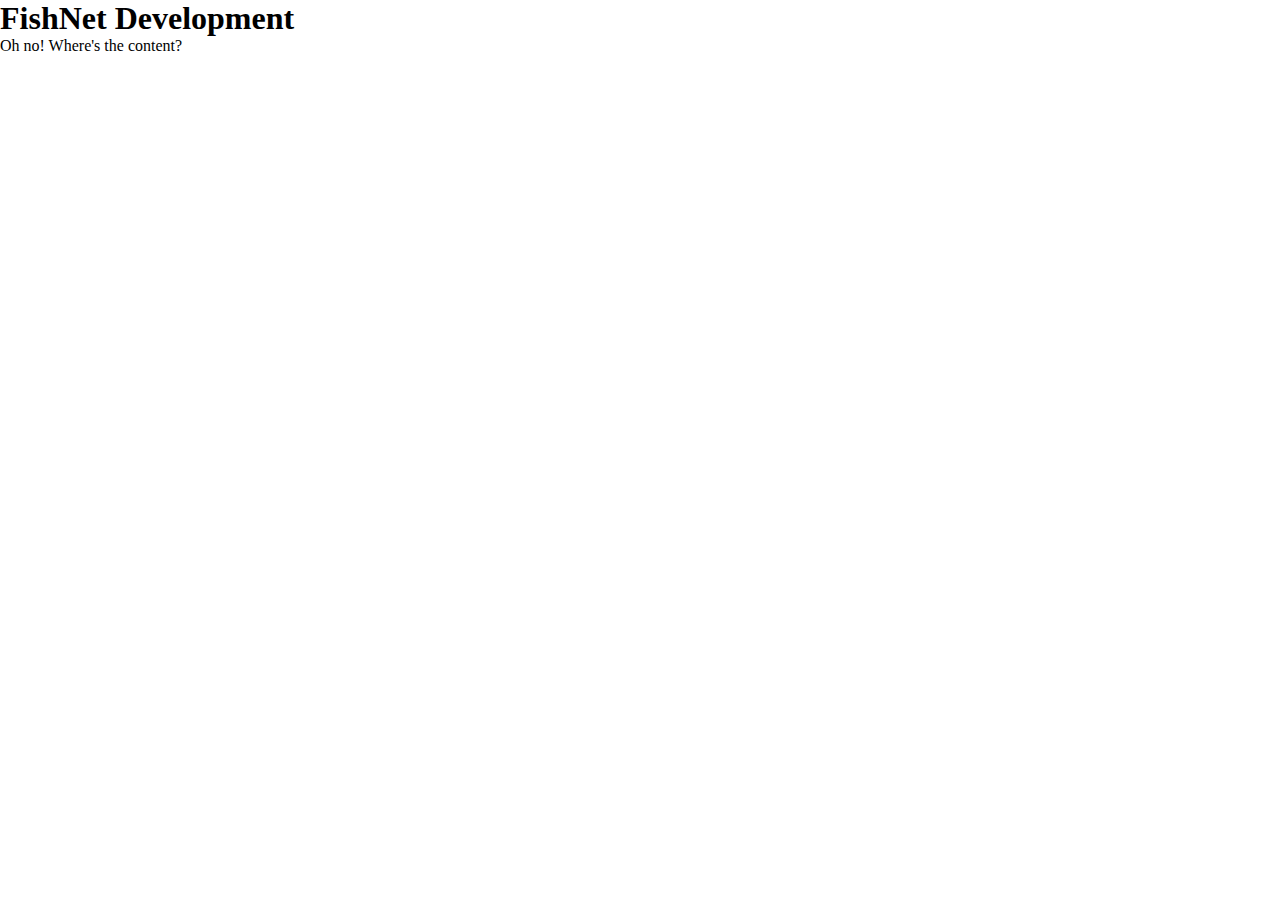
<file: index.html>
<!DOCTYPE html>
<html>
    <head>
        <title>FishNet Development</title>

        <meta charset="UTF-8">

        <link rel="stylesheet" href="styles/normalize.css">
    </head>
    <body>
        <header>
            <h1>FishNet Development</h1>
        </header>
        <main>
            <p>Oh no! Where's the content?</p>
        </main>
        <!--<footer>&COPY;2022 <a href="https://github.com/fishnetdev" target="_blank">FishNet Development</a> fishnetdev@gmail.com</footer>-->
    </body>
</html>
</file>
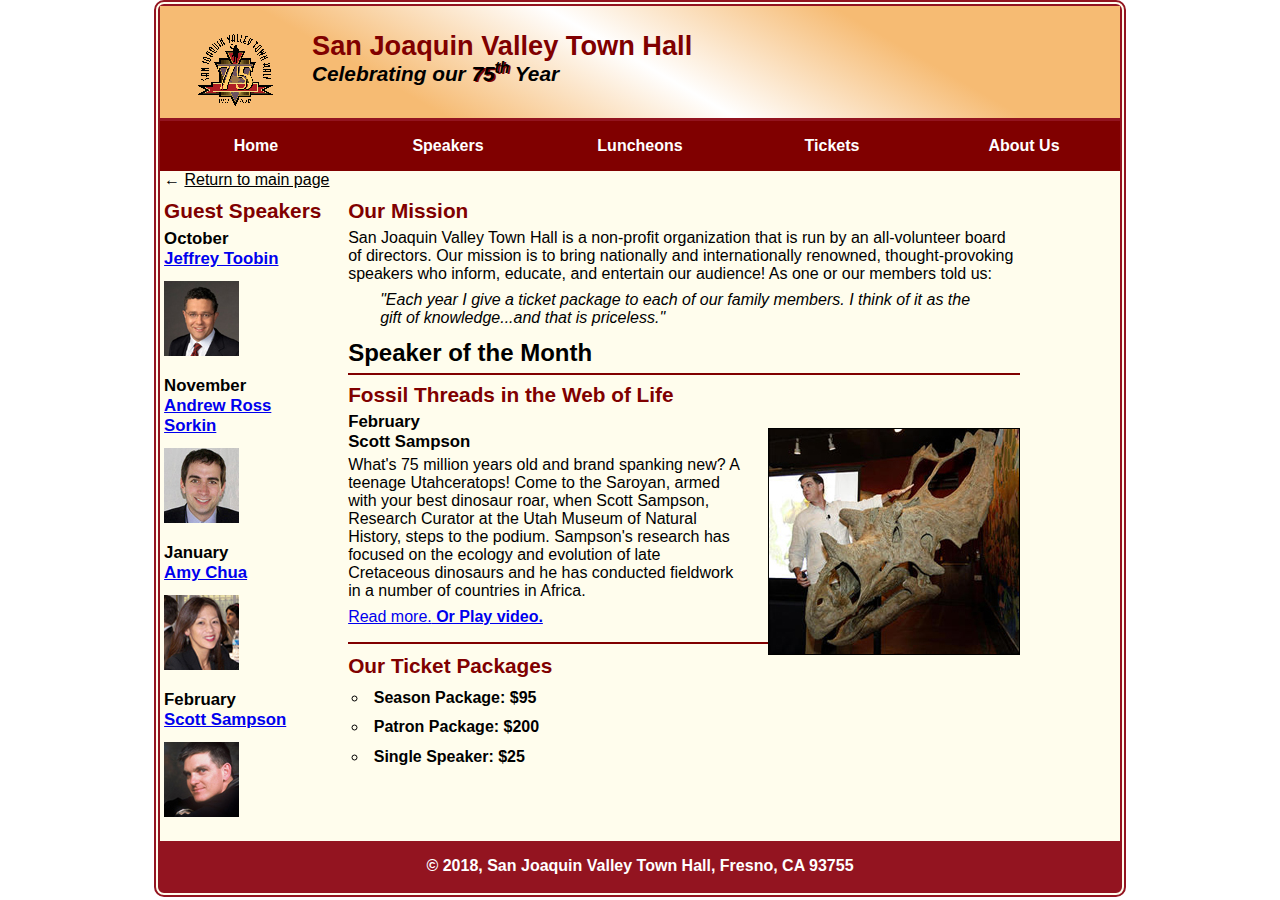
<file: TownHall/index.html>
<!DOCTYPE html>
<html lang="en">

<head>
	<meta charset="utf-8">
	<meta name="viewport" content="width=device-width, initial-scale=1">
	<title>San Joaquin Valley Town Hall</title>
	<link rel="shortcut icon" href="images/favicon.ico">
	<link rel="stylesheet" href="styles/normalize.css">
	<link rel="stylesheet" href="styles/main.css">

	<link rel="stylesheet" href="styles/slicknav.css"> 
	<script src="https://code.jquery.com/jquery-3.2.1.min.js"></script> 
	<script src="js/jquery.slicknav.min.js"></script> 

	<script type="text/javascript"> 
		$(document).ready(function(){ 
		$ ( '#nav_menu'). slicknav( {prependTo: "#mobile_menu"}); } ) ; 
	</script>
</head>

<body>
		<header>
			<img src="images/town_hall_logo.gif" height="80">
			<h2>San Joaquin Valley Town Hall</h2>
			<h3>Celebrating our <span class="shadow">75<sup>th</sup></span> Year</h3>
		</header>
		<nav id="mobile_menu"></nav>
		<nav id="nav_menu">
			<ul>
				<li><a href="index.html" class="current">Home</a></li>
				<li><a href="speakers.html">Speakers</a></li>
				<li><a href="luncheons.html">Luncheons</a></li>
				<li><a href="tickets.html">Tickets</a></li>
				<li><a href="aboutus.html">About Us</a>
					<ul>
						<li><a href="#">Our History</a></li>
						<li><a href="#">Board of Directors</a></li>
						<li><a href="#">Past Speakers</a></li>
						<li><a href="#">Contact Information</a></li>
					</ul>
				</li>
			</ul>
		</nav>
		<a href="../pages/projects.html" id="return">&larr; <u>Return to main page</u></a>
		<main>
			<section>
				<h2>Our Mission</h2>
				
				<p>San Joaquin Valley Town Hall is a non-profit organization that is run by an all-volunteer board of directors. Our mission is to bring nationally and internationally renowned, thought-provoking speakers who inform, educate, and entertain our audience! As one or our members told us:</p>

				<blockquote>&QUOT;Each year I give a ticket package to each of our family members. I think of it as the gift of knowledge...and that is priceless.&QUOT;</blockquote>

				<h1>Speaker of the Month</h1>

				<article>
				<h2>Fossil Threads in the Web of Life</h2>

				<img src="images/sampson_dinosaur.jpg" alt="Sampson with a dinosaur" style="max-width: 40%; min-width: 150px">

				<h3>February<br>
				Scott Sampson</h3>

				<p>What's 75 million years old and brand spanking new? A teenage Utahceratops! Come to the Saroyan, armed with your best dinosaur roar, when Scott Sampson, Research Curator at the Utah Museum of Natural History, steps to the podium. Sampson's research has focused on the ecology and evolution of late Cretaceous dinosaurs and he has conducted fieldwork in a number of countries in Africa.</p>

				<p><a href="speakers/sampson.html">Read more.</a><b><a href="media/sampson.swf" target="_blank"> Or Play video.</a></p>
				</article>


				<h2>Our Ticket Packages</h2>

				<ul>
					<li>Season Package: $95</li>
					<li>Patron Package: $200</li>
					<li>Single Speaker: $25</li>
				</ul>
			</section>
			
			<aside>
				<h2>Guest Speakers</h2>
				<div id="asideContent">
				<h3>October<br>
				<a href="speakers/toobin.html">Jeffrey Toobin</a></h3>
				<img src="images/toobin75.jpg" alt="Jeffrey Toobin">

				<h3>November<br>
				<a href="speakers/sorkin.html">Andrew Ross Sorkin</a></h3>
				<img src="images/sorkin75.jpg" alt="Andrew Ross Sorkin">

				<h3>January<br>
				<a href="speakers/chua.html">Amy Chua</a></h3>
				<img src="images/chua75.jpg" alt="Amy Chua">

				<h3>February<br>
				<a href="speakers/sampson.html">Scott Sampson</a></h3>
				<img src="images/sampson75.jpg" alt="Scott Sampson">
				</div>
			</aside>
		</main>
		<footer>
			<p>&COPY; 2018, San Joaquin Valley Town Hall, Fresno, CA 93755</p>
		</footer>
</body>
</html>
</file>
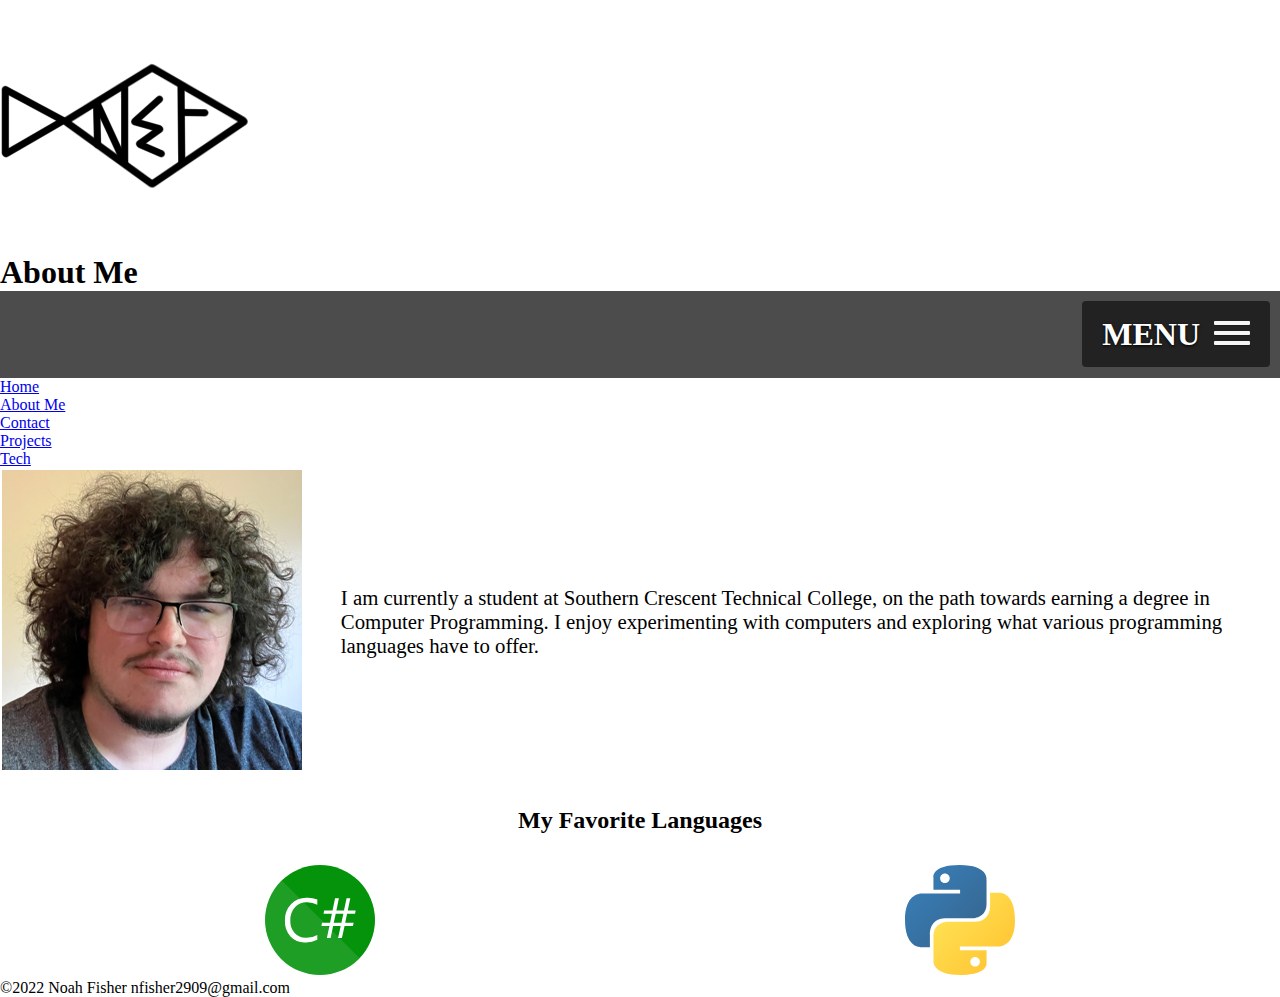
<file: pages/about.html>
<!--
    Noah Fisher CIST1510 5/1/2022

    Contact form by geekthis.net https://geekthis.net/post/website-contact-form-without-php/

    Image by <a href="https://pixabay.com/users/felixmittermeier-4397258/?utm_source=link-attribution&amp;utm_medium=referral&amp;utm_campaign=image&amp;utm_content=2695569">FelixMittermeier</a> from <a href="https://pixabay.com/?utm_source=link-attribution&amp;utm_medium=referral&amp;utm_campaign=image&amp;utm_content=2695569">Pixabay
    Image by <a href="https://pixabay.com/users/chraecker-5555/?utm_source=link-attribution&amp;utm_medium=referral&amp;utm_campaign=image&amp;utm_content=50267">Chräcker Heller</a> from <a href="https://pixabay.com/?utm_source=link-attribution&amp;utm_medium=referral&amp;utm_campaign=image&amp;utm_content=50267">Pixabay</a>
    Image by <a href="https://pixabay.com/users/fotshot-401149/?utm_source=link-attribution&amp;utm_medium=referral&amp;utm_campaign=image&amp;utm_content=431729">Michael Drummond</a> from <a href="https://pixabay.com/?utm_source=link-attribution&amp;utm_medium=referral&amp;utm_campaign=image&amp;utm_content=431729">Pixabay</a>
    Image by <a href="https://pixabay.com/users/counselling-440107/?utm_source=link-attribution&amp;utm_medium=referral&amp;utm_campaign=image&amp;utm_content=2039719">Ulrike Mai</a> from <a href="https://pixabay.com/?utm_source=link-attribution&amp;utm_medium=referral&amp;utm_campaign=image&amp;utm_content=2039719">Pixabay</a>
    Image by <a href="https://pixabay.com/users/foto-rabe-715168/?utm_source=link-attribution&amp;utm_medium=referral&amp;utm_campaign=image&amp;utm_content=4486154">Foto-Rabe</a> from <a href="https://pixabay.com/?utm_source=link-attribution&amp;utm_medium=referral&amp;utm_campaign=image&amp;utm_content=4486154">Pixabay</a>
    Image by <a href="https://pixabay.com/users/cocoparisienne-127419/?utm_source=link-attribution&amp;utm_medium=referral&amp;utm_campaign=image&amp;utm_content=2611528">Anja-#pray for ukraine# #helping hands# stop the war</a> from <a href="https://pixabay.com/?utm_source=link-attribution&amp;utm_medium=referral&amp;utm_campaign=image&amp;utm_content=2611528">Pixabay</a>
    
    Python logo by www.python.org - www.python.org, GPL, https://commons.wikimedia.org/w/index.php?curid=34991651
    C# logo by Jason Groce - https://github.com/dotnet/docs/blob/cb475ed45f881e9462e34764480d3b0ebce85e91/docs/images/hub/csharp.svg, Public Domain, https://commons.wikimedia.org/w/index.php?curid=21111649
-->
<!DOCTYPE html>
<html lang="en">
    <head>
        <title>Portfolio</title>

        <meta charset="UTF-8">
        <meta name="viewport" content="width=device-width, initial-scale=1.0">

        <link rel="stylesheet" href="../styles/normalize.css">
        <link rel="stylesheet" href="../styles/about.css">

        <link rel="stylesheet" href="../styles/slicknav.css">
        <script src="https://code.jquery.com/jquery-3.2.1.min.js"></script> 
	    <script src="../javascript/jquery.slicknav.min.js"></script> 

        <script> 
            $(document).ready(function(){ 
            $ ( '#nav_menu'). slicknav( {prependTo: "#mobile_menu"}); } ) ; 
        </script>
    </head>
    <body>
        <header>
            <div id="headerContent">
                <a href="../index.html"><img src="../images/fishnet_bg.png" alt="Logo"></a>
                <h1>About Me</h1>
            </div>
        </header>
        <main>
            <nav id="mobile_menu"></nav>
            <aside>
                <nav id="nav_menu">
                    <ul>
                        <li><a href="../index.html">Home</a></li>
                        <li><a href="about.html" id="current">About Me</a></li>
                        <li><a href="contact.html">Contact</a></li>
                        <li><a href="projects.html">Projects</a></li>
                        <li><a href="tech.html">Tech</a></li>
                    </ul>
                </nav>
            </aside>
            <section>
                <article>
                    <div id="columnContainer">
                        <div id="row1">
                            <div id="column1">
                                <img src="../images/headshot.png" alt="Picture of me">
                            </div>
                            <div id="column2">
                                <article>
                                    <p>I am currently a student at Southern Crescent Technical College, on the path towards earning a degree in Computer Programming. I enjoy experimenting with computers and exploring what various programming languages have to offer.</p>
                                </article>
                            </div> 
                        </div>
                        <h2>My Favorite Languages</h2>
                        <div id="row2">
                            <div id="column1">
                                <a href="https://en.wikipedia.org/wiki/C_Sharp_(programming_language)" target="_blank"><img src="../images/csharp-logo.svg" alt="CSharp Logo"></a>
                            </div>
                            <div id="column2">
                                <a href="https://en.wikipedia.org/wiki/Python_(programming_language)" target="_blank"><img src="../images/python-logo.svg" alt="Python Logo"></a>
                            </div>
                        </div>
                    </div>
                </article>
            </section>
        </main>
        <footer>
            <p>&COPY;2022 Noah Fisher nfisher2909@gmail.com</p>
        </footer>
    </body>
</html>
</file>
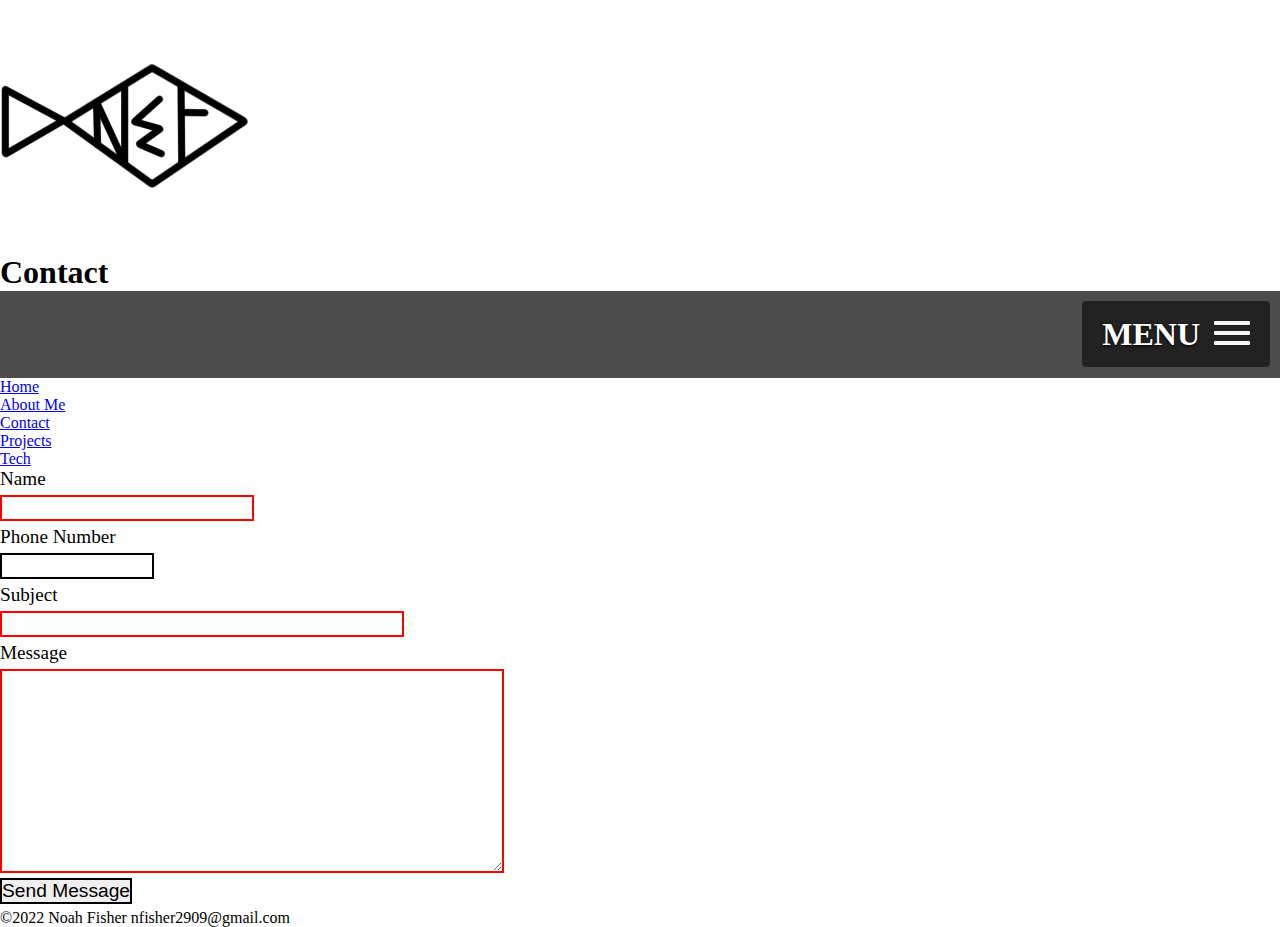
<file: pages/contact.html>
<!--
    Noah Fisher CIST1510 5/1/2022

    Contact form by geekthis.net https://geekthis.net/post/website-contact-form-without-php/

    Image by <a href="https://pixabay.com/users/felixmittermeier-4397258/?utm_source=link-attribution&amp;utm_medium=referral&amp;utm_campaign=image&amp;utm_content=2695569">FelixMittermeier</a> from <a href="https://pixabay.com/?utm_source=link-attribution&amp;utm_medium=referral&amp;utm_campaign=image&amp;utm_content=2695569">Pixabay
    Image by <a href="https://pixabay.com/users/chraecker-5555/?utm_source=link-attribution&amp;utm_medium=referral&amp;utm_campaign=image&amp;utm_content=50267">Chräcker Heller</a> from <a href="https://pixabay.com/?utm_source=link-attribution&amp;utm_medium=referral&amp;utm_campaign=image&amp;utm_content=50267">Pixabay</a>
    Image by <a href="https://pixabay.com/users/fotshot-401149/?utm_source=link-attribution&amp;utm_medium=referral&amp;utm_campaign=image&amp;utm_content=431729">Michael Drummond</a> from <a href="https://pixabay.com/?utm_source=link-attribution&amp;utm_medium=referral&amp;utm_campaign=image&amp;utm_content=431729">Pixabay</a>
    Image by <a href="https://pixabay.com/users/counselling-440107/?utm_source=link-attribution&amp;utm_medium=referral&amp;utm_campaign=image&amp;utm_content=2039719">Ulrike Mai</a> from <a href="https://pixabay.com/?utm_source=link-attribution&amp;utm_medium=referral&amp;utm_campaign=image&amp;utm_content=2039719">Pixabay</a>
    Image by <a href="https://pixabay.com/users/foto-rabe-715168/?utm_source=link-attribution&amp;utm_medium=referral&amp;utm_campaign=image&amp;utm_content=4486154">Foto-Rabe</a> from <a href="https://pixabay.com/?utm_source=link-attribution&amp;utm_medium=referral&amp;utm_campaign=image&amp;utm_content=4486154">Pixabay</a>
    Image by <a href="https://pixabay.com/users/cocoparisienne-127419/?utm_source=link-attribution&amp;utm_medium=referral&amp;utm_campaign=image&amp;utm_content=2611528">Anja-#pray for ukraine# #helping hands# stop the war</a> from <a href="https://pixabay.com/?utm_source=link-attribution&amp;utm_medium=referral&amp;utm_campaign=image&amp;utm_content=2611528">Pixabay</a>
    
    Python logo by www.python.org - www.python.org, GPL, https://commons.wikimedia.org/w/index.php?curid=34991651
    C# logo by Jason Groce - https://github.com/dotnet/docs/blob/cb475ed45f881e9462e34764480d3b0ebce85e91/docs/images/hub/csharp.svg, Public Domain, https://commons.wikimedia.org/w/index.php?curid=21111649
-->
<!DOCTYPE html>
<html lang="en">
    <head>
        <title>Portfolio</title>

        <meta charset="UTF-8">
        <meta name="viewport" content="width=device-width, initial-scale=1.0">

        <link rel="stylesheet" href="../styles/normalize.css">
        <link rel="stylesheet" href="../styles/contact.css">

        <link rel="stylesheet" href="../styles/slicknav.css">
        <script src="https://code.jquery.com/jquery-3.2.1.min.js"></script> 
	    <script src="../javascript/jquery.slicknav.min.js"></script> 

        <script> 
            $(document).ready(function(){ 
            $ ( '#nav_menu'). slicknav( {prependTo: "#mobile_menu"}); } ) ; 
        </script>
    </head>
    <body>
        <header>
            <div id="headerContent">
                <a href="../index.html"><img src="../images/fishnet_bg.png" alt="Logo"></a>
                <h1>Contact</h1>
            </div>
        </header>
        <main>
            <nav id="mobile_menu"></nav>
            <aside>
                <nav id="nav_menu">
                    <ul>
                        <li><a href="../index.html">Home</a></li>
                        <li><a href="about.html">About Me</a></li>
                        <li><a href="contact.html" id="current">Contact</a></li>
                        <li><a href="projects.html">Projects</a></li>
                        <li><a href="tech.html">Tech</a></li>
                    </ul>
                </nav>
            </aside>
            <section>
                    <form name="contact" method="post">
                        <label>Name</label>
                        <input type="text" name="name" required />
                        <label>Phone Number</label>
                        <input type="tel" name="phone" />
                        <label>Subject</label>
                        <input type="text" name="subject" required />
                        
                        <label>Message</label>
                        <textarea name="message" required></textarea>
                    
                        <input type="submit" name="send" value="Send Message" />
                    </form>
                <script>
                    var form = document.forms["contact"];
                    form.addEventListener('submit',contact_submit,false);
                
                    function contact_submit(e) {
                        // Stop Form From Submitting
                        e.preventDefault();
                
                        // Set Initial Variables
                        var target = e.target || e.srcElement;
                        var to = 'nfisher2909@gmail.com';
                        var uri = 'mailto:' + to;
                        var body = '';
                
                        // Set Form Values to Variables
                        var name = target.elements['name'].value;
                        var subject = target.elements['subject'].value;
                        var phone = target.elements['phone'].value;
                        var message = target.elements['message'].value;
                
                        // Build Body / Message with all Input Fields
                        body += message + "\r\n\r\n";
                        body += "Name: " + name + "\r\n";
                        body += "Phone Number: " + phone + "\r\n";
                
                        // Build final Mailto URI
                        uri += '?subject=' + encodeURIComponent(subject);
                        uri += '&body=' + encodeURIComponent(body);
                
                        // Open Mailto in New Window / Tab
                        window.open(uri,'_blank');
                    }
                </script>
            </section>
        </main>
        <footer>
            <p>&COPY;2022 Noah Fisher nfisher2909@gmail.com</p>
        </footer>
    </body>
</html>
</file>
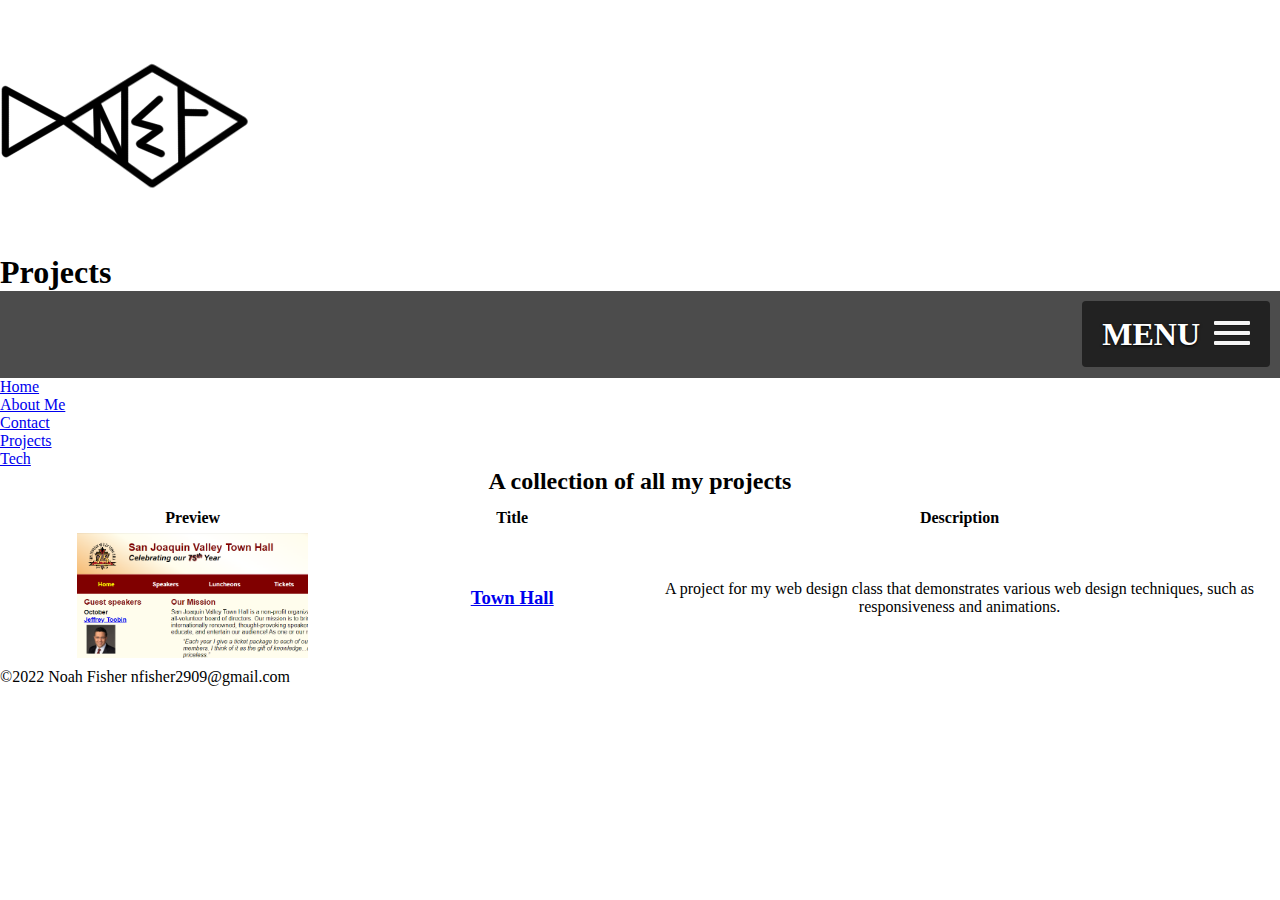
<file: pages/projects.html>
<!--
    Noah Fisher CIST1510 5/1/2022

    Contact form by geekthis.net https://geekthis.net/post/website-contact-form-without-php/

    Image by <a href="https://pixabay.com/users/felixmittermeier-4397258/?utm_source=link-attribution&amp;utm_medium=referral&amp;utm_campaign=image&amp;utm_content=2695569">FelixMittermeier</a> from <a href="https://pixabay.com/?utm_source=link-attribution&amp;utm_medium=referral&amp;utm_campaign=image&amp;utm_content=2695569">Pixabay
    Image by <a href="https://pixabay.com/users/chraecker-5555/?utm_source=link-attribution&amp;utm_medium=referral&amp;utm_campaign=image&amp;utm_content=50267">Chräcker Heller</a> from <a href="https://pixabay.com/?utm_source=link-attribution&amp;utm_medium=referral&amp;utm_campaign=image&amp;utm_content=50267">Pixabay</a>
    Image by <a href="https://pixabay.com/users/fotshot-401149/?utm_source=link-attribution&amp;utm_medium=referral&amp;utm_campaign=image&amp;utm_content=431729">Michael Drummond</a> from <a href="https://pixabay.com/?utm_source=link-attribution&amp;utm_medium=referral&amp;utm_campaign=image&amp;utm_content=431729">Pixabay</a>
    Image by <a href="https://pixabay.com/users/counselling-440107/?utm_source=link-attribution&amp;utm_medium=referral&amp;utm_campaign=image&amp;utm_content=2039719">Ulrike Mai</a> from <a href="https://pixabay.com/?utm_source=link-attribution&amp;utm_medium=referral&amp;utm_campaign=image&amp;utm_content=2039719">Pixabay</a>
    Image by <a href="https://pixabay.com/users/foto-rabe-715168/?utm_source=link-attribution&amp;utm_medium=referral&amp;utm_campaign=image&amp;utm_content=4486154">Foto-Rabe</a> from <a href="https://pixabay.com/?utm_source=link-attribution&amp;utm_medium=referral&amp;utm_campaign=image&amp;utm_content=4486154">Pixabay</a>
    Image by <a href="https://pixabay.com/users/cocoparisienne-127419/?utm_source=link-attribution&amp;utm_medium=referral&amp;utm_campaign=image&amp;utm_content=2611528">Anja-#pray for ukraine# #helping hands# stop the war</a> from <a href="https://pixabay.com/?utm_source=link-attribution&amp;utm_medium=referral&amp;utm_campaign=image&amp;utm_content=2611528">Pixabay</a>
    
    Python logo by www.python.org - www.python.org, GPL, https://commons.wikimedia.org/w/index.php?curid=34991651
    C# logo by Jason Groce - https://github.com/dotnet/docs/blob/cb475ed45f881e9462e34764480d3b0ebce85e91/docs/images/hub/csharp.svg, Public Domain, https://commons.wikimedia.org/w/index.php?curid=21111649
-->
<!DOCTYPE html>
<html lang="en">
    <head>
        <title>Portfolio</title>

        <meta charset="UTF-8">
        <meta name="viewport" content="width=device-width, initial-scale=1.0">

        <link rel="stylesheet" href="../styles/normalize.css">
        <link rel="stylesheet" href="../styles/projects.css">

        <link rel="stylesheet" href="../styles/slicknav.css">
        <script src="https://code.jquery.com/jquery-3.2.1.min.js"></script> 
	    <script src="../javascript/jquery.slicknav.min.js"></script> 

        <script> 
            $(document).ready(function(){ 
            $ ( '#nav_menu'). slicknav( {prependTo: "#mobile_menu"}); } ) ; 
        </script>
    </head>
    <body>
        <header>
            <div id="headerContent">
                <a href="../index.html"><img src="../images/fishnet_bg.png" alt="Logo"></a>
                <h1>Projects</h1>
            </div>
        </header>
        <main>
            <nav id="mobile_menu"></nav>
            <aside>
                <nav id="nav_menu">
                    <ul>
                        <li><a href="../index.html">Home</a></li>
                        <li><a href="about.html">About Me</a></li>
                        <li><a href="contact.html">Contact</a></li>
                        <li><a href="projects.html" id="current">Projects</a></li>
                        <li><a href="tech.html">Tech</a></li>
                    </ul>
                </nav>
            </aside>
            <section>
                <article>
                    <h2>A collection of all my projects</h2>
                </article>
                <article>
                    <table>
                        <tr>
                            <th id="tablePreview">Preview</th>
                            <th id="tableTitle">Title</th>
                            <th id="tableDescription">Description</th>
                        </tr>
                        <tr>
                            <td><a href="../images/townhall.png" target="_blank"><img height="125" src="../images/townhall.png" alt="Town Hall Preview Image"></a></td>
                            <td><h3><b><a href="../TownHall/index.html">Town Hall</a></b></h3></td>
                            <td>A project for my web design class that demonstrates various web design techniques, such as responsiveness and animations.</td>
                        </tr>
                    </table>
                </article>
            </section>
        </main>
        <footer>
            <p>&COPY;2022 Noah Fisher nfisher2909@gmail.com</p>
        </footer>
    </body>
</html>
</file>
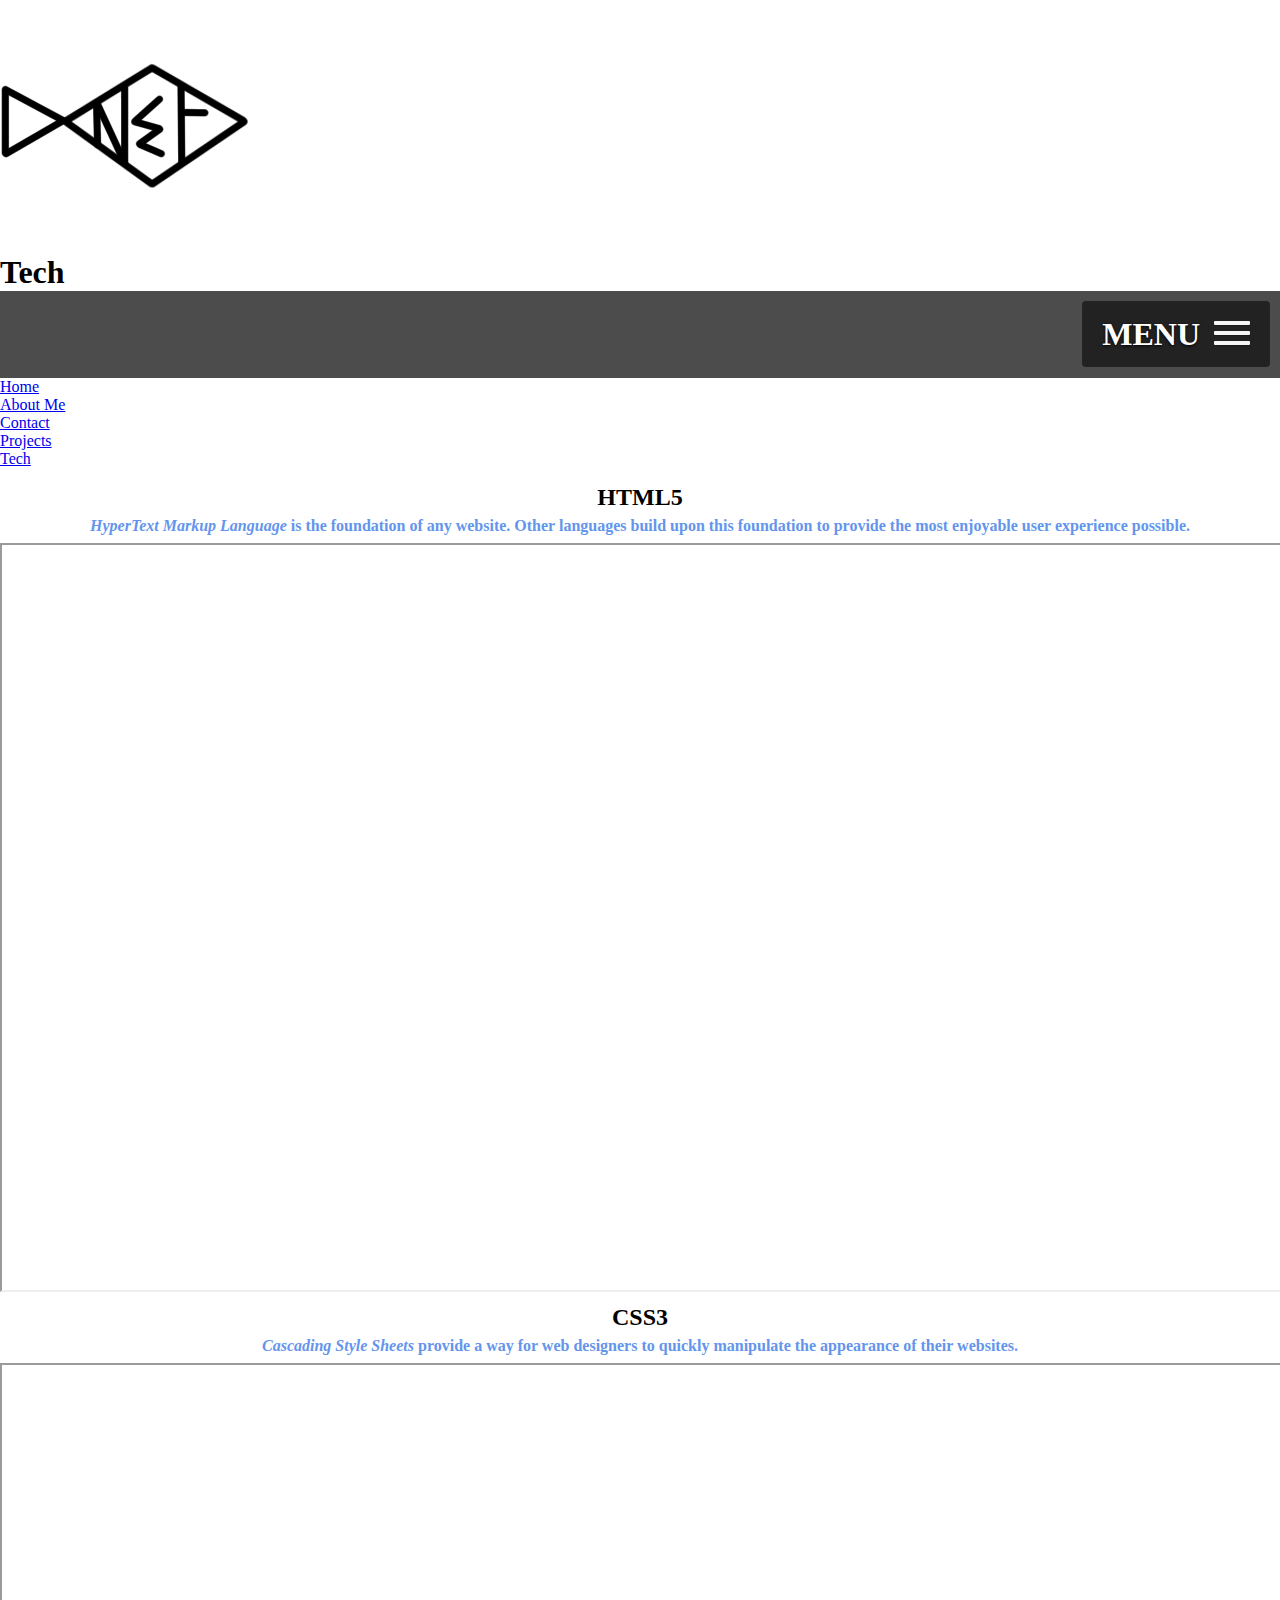
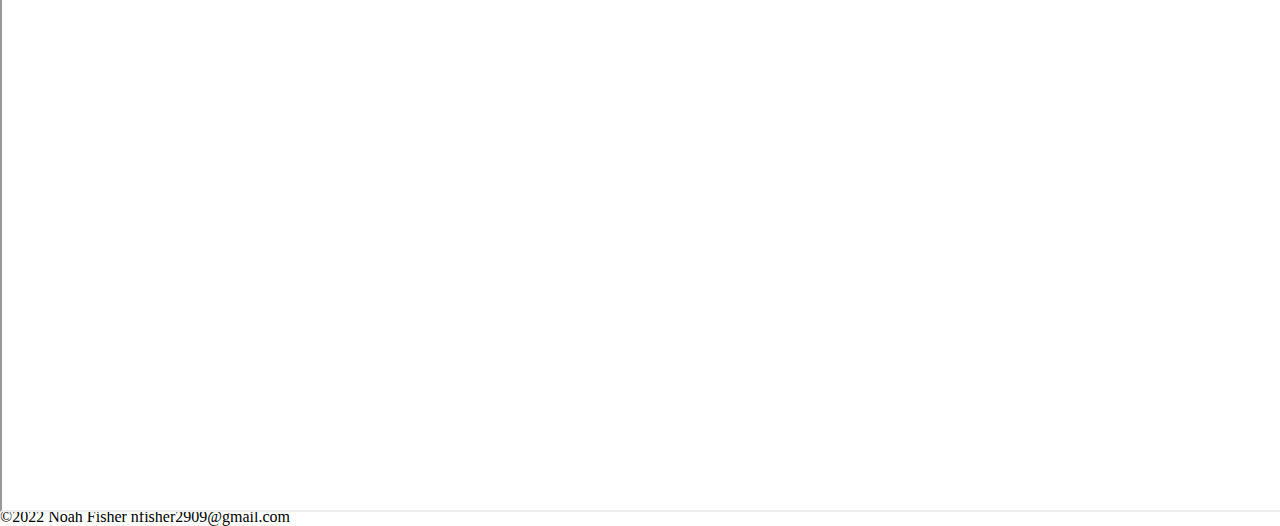
<file: pages/tech.html>
<!--
    Noah Fisher CIST1510 5/1/2022

    Contact form by geekthis.net https://geekthis.net/post/website-contact-form-without-php/

    Image by <a href="https://pixabay.com/users/felixmittermeier-4397258/?utm_source=link-attribution&amp;utm_medium=referral&amp;utm_campaign=image&amp;utm_content=2695569">FelixMittermeier</a> from <a href="https://pixabay.com/?utm_source=link-attribution&amp;utm_medium=referral&amp;utm_campaign=image&amp;utm_content=2695569">Pixabay
    Image by <a href="https://pixabay.com/users/chraecker-5555/?utm_source=link-attribution&amp;utm_medium=referral&amp;utm_campaign=image&amp;utm_content=50267">Chräcker Heller</a> from <a href="https://pixabay.com/?utm_source=link-attribution&amp;utm_medium=referral&amp;utm_campaign=image&amp;utm_content=50267">Pixabay</a>
    Image by <a href="https://pixabay.com/users/fotshot-401149/?utm_source=link-attribution&amp;utm_medium=referral&amp;utm_campaign=image&amp;utm_content=431729">Michael Drummond</a> from <a href="https://pixabay.com/?utm_source=link-attribution&amp;utm_medium=referral&amp;utm_campaign=image&amp;utm_content=431729">Pixabay</a>
    Image by <a href="https://pixabay.com/users/counselling-440107/?utm_source=link-attribution&amp;utm_medium=referral&amp;utm_campaign=image&amp;utm_content=2039719">Ulrike Mai</a> from <a href="https://pixabay.com/?utm_source=link-attribution&amp;utm_medium=referral&amp;utm_campaign=image&amp;utm_content=2039719">Pixabay</a>
    Image by <a href="https://pixabay.com/users/foto-rabe-715168/?utm_source=link-attribution&amp;utm_medium=referral&amp;utm_campaign=image&amp;utm_content=4486154">Foto-Rabe</a> from <a href="https://pixabay.com/?utm_source=link-attribution&amp;utm_medium=referral&amp;utm_campaign=image&amp;utm_content=4486154">Pixabay</a>
    Image by <a href="https://pixabay.com/users/cocoparisienne-127419/?utm_source=link-attribution&amp;utm_medium=referral&amp;utm_campaign=image&amp;utm_content=2611528">Anja-#pray for ukraine# #helping hands# stop the war</a> from <a href="https://pixabay.com/?utm_source=link-attribution&amp;utm_medium=referral&amp;utm_campaign=image&amp;utm_content=2611528">Pixabay</a>
    
    Python logo by www.python.org - www.python.org, GPL, https://commons.wikimedia.org/w/index.php?curid=34991651
    C# logo by Jason Groce - https://github.com/dotnet/docs/blob/cb475ed45f881e9462e34764480d3b0ebce85e91/docs/images/hub/csharp.svg, Public Domain, https://commons.wikimedia.org/w/index.php?curid=21111649
-->
<!DOCTYPE html>
<html lang="en">
    <head>
        <title>Portfolio</title>

        <meta charset="UTF-8">
        <meta name="viewport" content="width=device-width, initial-scale=1.0">

        <link rel="stylesheet" href="../styles/normalize.css">
        <link rel="stylesheet" href="../styles/tech.css">

        <link rel="stylesheet" href="../styles/slicknav.css"> 
        <script src="https://code.jquery.com/jquery-3.2.1.min.js"></script> 
	    <script src="../javascript/jquery.slicknav.min.js"></script> 

        <script> 
            $(document).ready(function(){ 
            $ ( '#nav_menu'). slicknav( {prependTo: "#mobile_menu"}); } ) ; 
        </script>
    </head>
    <body>
        <header>
            <div id="headerContent">
                <a href="../index.html"><img src="../images/fishnet_bg.png" alt="Logo"></a>
                <h1>Tech</h1>
            </div>
        </header>
        <main>
            <nav id="mobile_menu"></nav>
            <aside>
                <nav id="nav_menu">
                    <ul>
                        <li><a href="../index.html">Home</a></li>
                        <li><a href="about.html">About Me</a></li>
                        <li><a href="contact.html">Contact</a></li>
                        <li><a href="projects.html">Projects</a></li>
                        <li><a href="tech.html" id="current">Tech</a></li>
                    </ul>
                </nav>
            </aside>
            <section>
                <article>
                    <h2>HTML5</h2>
                    <h4><em>HyperText Markup Language</em> is the foundation of any website. Other languages build upon this foundation to provide the most enjoyable user experience possible.</h4>
                    <div class="videoWrapper">
                    <iframe src="https://www.youtube.com/embed/ok-plXXHlWw"></iframe>
                    </div>
                </article>
                <article>
                    <h2>CSS3</h2>
                    <h4><em>Cascading Style Sheets</em> provide a way for web designers to quickly manipulate the appearance of their websites.</h4>
                    <div class="videoWrapper">
                    <iframe  src="https://www.youtube.com/embed/OEV8gMkCHXQ"></iframe>
                    </div>
                </article>
            </section>
        </main>
        <footer>
            <p>&COPY;2022 Noah Fisher nfisher2909@gmail.com</p>
        </footer>
    </body>
</html>
</file>
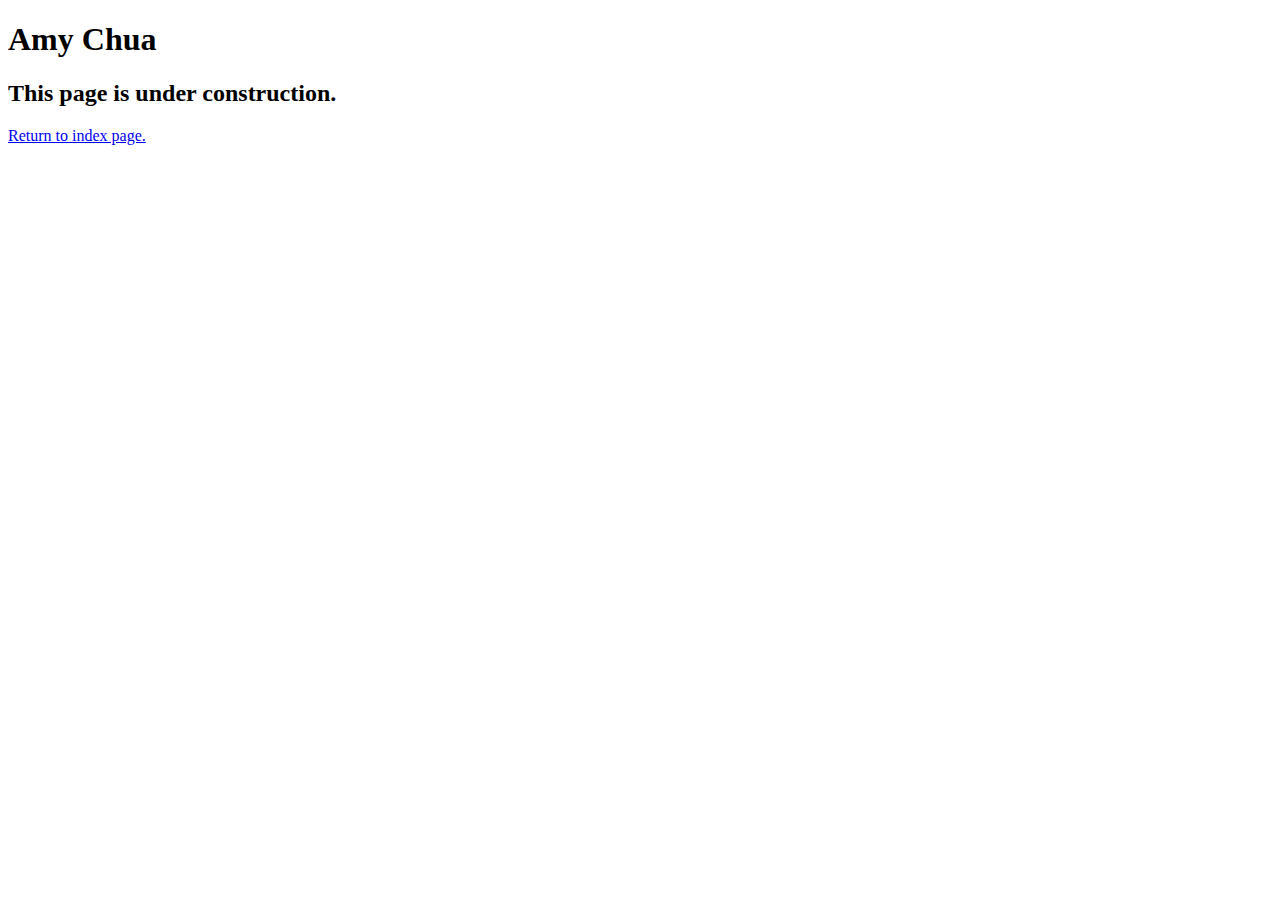
<file: TownHall/speakers/chua.html>
<!DOCTYPE html>
<html lang="en">

<head>
	<meta charset="utf-8">
	<title>San Joaquin Valley Town Hall</title>
	<link rel="shortcut icon" href="images/favicon.ico">
</head>

<body>
	<main>
		<h1>Amy Chua</h1>
		<h2>This page is under construction.</h2>
		<p><a href="../index.html">Return to index page.</a></p>
	</main>
</body>

</html>
</file>
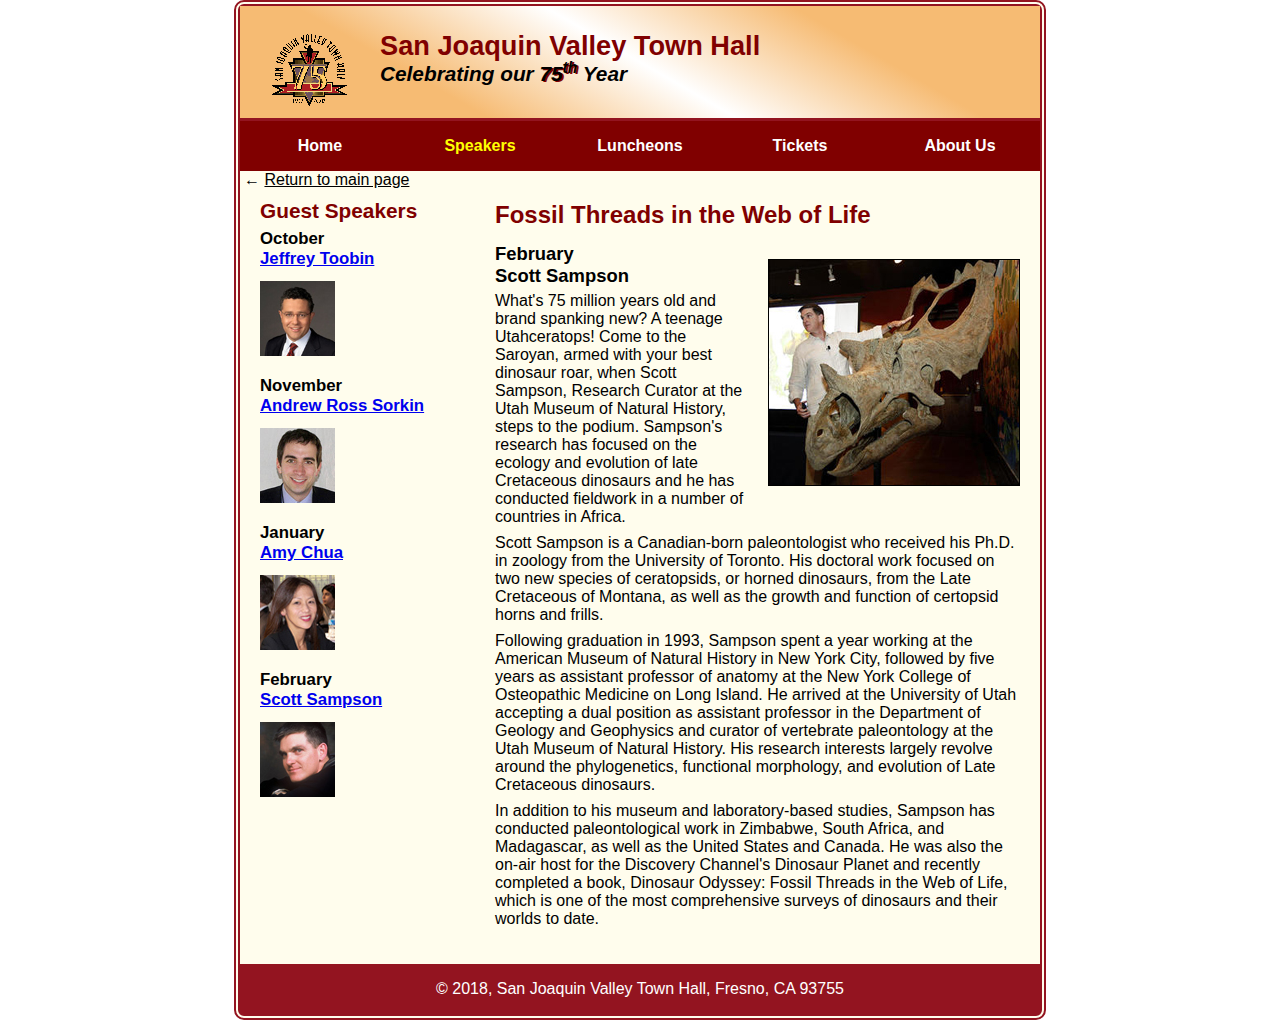
<file: TownHall/speakers/sampson.html>
<!DOCTYPE html>
<html lang="en">

<head>
	<meta charset="utf-8">
	<title>San Joaquin Valley Town Hall</title>
	<link rel="shortcut icon" href="../images/favicon.ico">
	<link rel="stylesheet" href="../styles/normalize.css">
	<link rel="stylesheet" href="../styles/speaker.css">
</head>

<body>
	<div id="contentBox">
		<header>
			<img src="../images/town_hall_logo.gif" height="80">
			<h2>San Joaquin Valley Town Hall</h2>
			<h3>Celebrating our <span class="shadow">75<sup>th</sup></span> Year</h3>
		</header>
		<nav class="nav_menu">
			<ul>
				<li><a href="../index.html">Home</span></a></li>
				<li><a href="../index.html"><span class="current">Speakers</a></li>
				<li><a href="../index.html">Luncheons</a></li>
				<li><a href="../index.html">Tickets</a></li>
				<li>
					<a href="../index.html">About Us</a>
					<ul class="nav_submenu">
						<li><a>Our History</a></li>
						<li><a>Board of Directors</a></li>
						<li><a>Past Speakers</a></li>
						<li><a>Contact Information</a></li>
					</ul>
				</li>
			</ul>
		</nav>
		<a href="../../pages/projects.html" id="return">&larr; <u>Return to main page</u></a>
		<main>
			<section>
				<h1>Fossil Threads in the Web of Life</h1>

				<article>
					<img src="../images/sampson_dinosaur.jpg" alt="Scott Sampson with a dinosaur">

					<h2>February<br>
					Scott Sampson</h2>
						
					<p>What's 75 million years old and brand spanking new? A teenage Utahceratops! Come to the 
					Saroyan, armed with your best dinosaur roar, when Scott Sampson, Research Curator at the 
					Utah Museum of Natural History, steps to the podium. Sampson's research has focused on the 
					ecology and evolution of late Cretaceous dinosaurs and he has conducted fieldwork in a number 
					of countries in Africa.</p>

					<p>Scott Sampson is a Canadian-born paleontologist who received his Ph.D. in zoology from the 
					University of Toronto. His doctoral work focused on two new species of ceratopsids, or horned 
					dinosaurs, from the Late Cretaceous of Montana, as well as the growth and function of certopsid 
					horns and frills.</p>

					<p>Following graduation in 1993, Sampson spent a year working at the American Museum of Natural 
					History in New York City, followed by five years as assistant professor of anatomy at the New 
					York College of Osteopathic Medicine on Long Island. He arrived at the University of Utah 
					accepting a dual position as assistant professor in the Department of Geology and Geophysics 
					and curator of vertebrate paleontology at the Utah Museum of Natural History. His research 
					interests largely revolve around the phylogenetics, functional morphology, and evolution of 
					Late Cretaceous dinosaurs.</p>

					<p>In addition to his museum and laboratory-based studies, Sampson has conducted paleontological 
					work in Zimbabwe, South Africa, and Madagascar, as well as the United States and Canada. He was 
					also the on-air host for the Discovery Channel's Dinosaur Planet and recently completed a book, 
					Dinosaur Odyssey: Fossil Threads in the Web of Life, which is one of the most 
					comprehensive surveys of dinosaurs and their worlds to date.</p>
				</article>
			</section>
			<aside>
				<h2>Guest Speakers</h2>

				<h3>October<br>
				<a href="../speakers/toobin.html">Jeffrey Toobin</a></h3>
				<img src="../images/toobin75.jpg" alt="Jeffrey Toobin">

				<h3>November<br>
				<a href="../speakers/sorkin.html">Andrew Ross Sorkin</a></h3>
				<img src="../images/sorkin75.jpg" alt="Andrew Ross Sorkin">

				<h3>January<br>
				<a href="../speakers/chua.html">Amy Chua</a></h3>
				<img src="../images/chua75.jpg" alt="Amy Chua">

				<h3>February<br>
				<a href="../speakers/sampson.html">Scott Sampson</a></h3>
				<img src="../images/sampson75.jpg" alt="Scott Sampson">

			</aside>
		</main>
		<footer>
			<p>&COPY; 2018, San Joaquin Valley Town Hall, Fresno, CA 93755</p>
		</footer>
	</div>
</body>

</html>
</file>
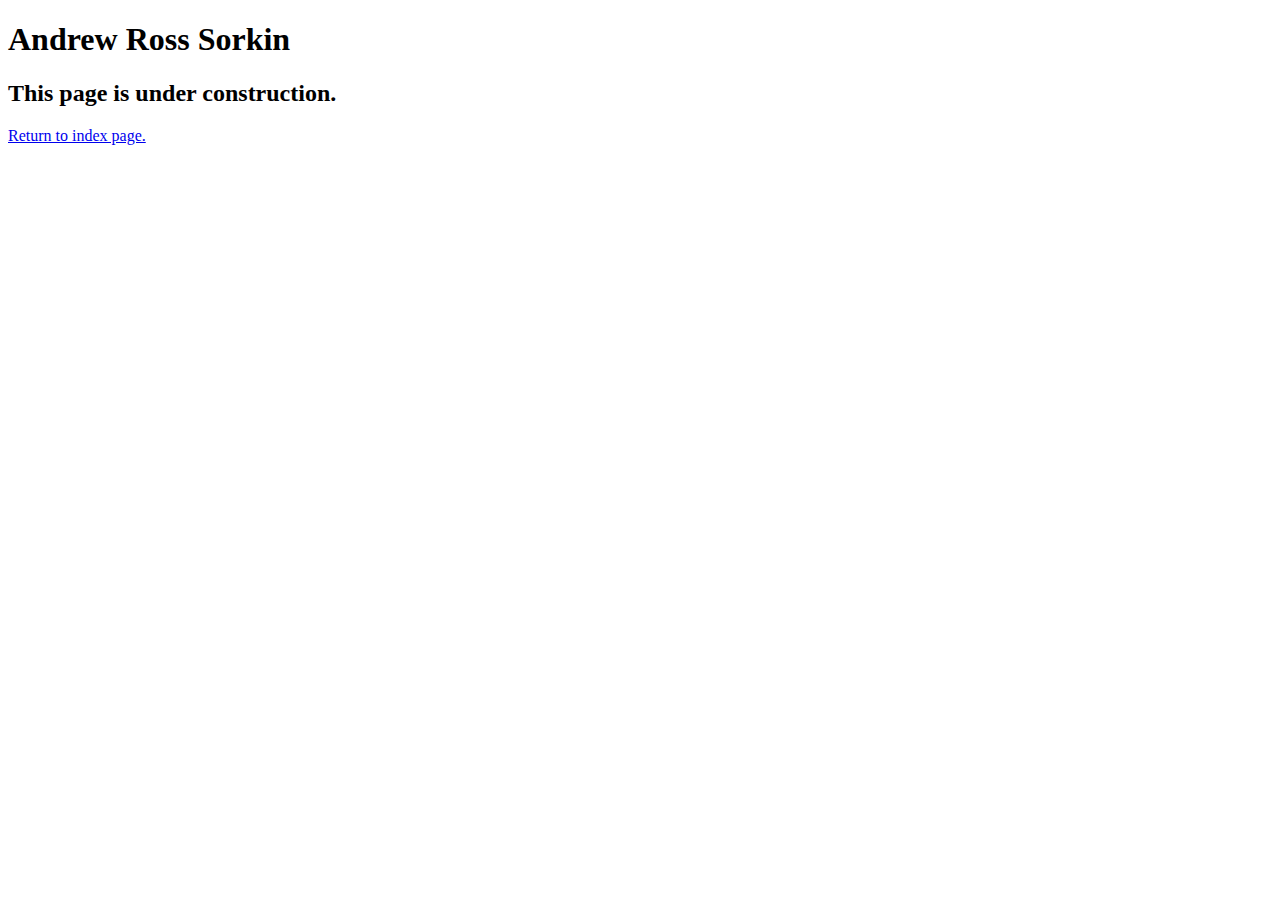
<file: TownHall/speakers/sorkin.html>
<!DOCTYPE html>
<html lang="en">

<head>
	<meta charset="utf-8">
	<title>San Joaquin Valley Town Hall</title>
	<link rel="shortcut icon" href="images/favicon.ico">
</head>

<body>
	<main>
		<h1>Andrew Ross Sorkin</h1>
		<h2>This page is under construction.</h2>
		<p><a href="../index.html">Return to index page.</a></p>
	</main>
</body>

</html>
</file>
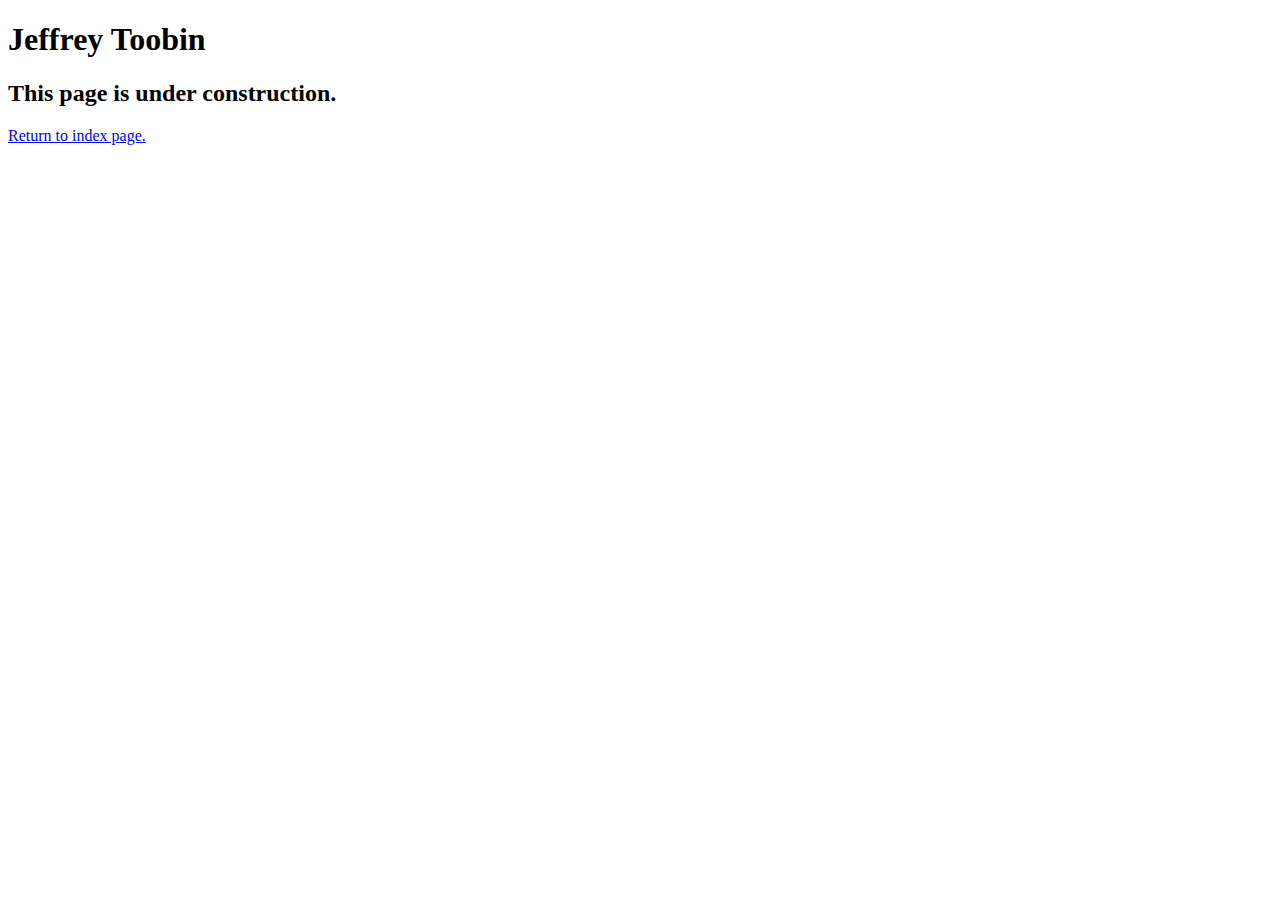
<file: TownHall/speakers/toobin.html>
<!DOCTYPE html>
<html lang="en">

<head>
	<meta charset="utf-8">
	<title>San Joaquin Valley Town Hall</title>
	<link rel="shortcut icon" href="images/favicon.ico">
</head>

<body>
    <main>
	    <h1>Jeffrey Toobin</h1>
	    <h2>This page is under construction.</h2>	
		<p><a href="../index.html">Return to index page.</a></p>        
    </main>
</body>

</html>
</file>
<file: TownHall/styles/main.css>
* {
	margin: 0;
	padding: 0;
}
html {
	background-color: white;
}

/* the styles for the elements */
body {
	font-family: Arial, Helvetica, sans-serif;
    font-size: 100%;
	width: 98%;
	max-width: 960px;
	margin: 0 auto;
	border: 6px double #931420;
	border-radius: 10px;
	background-color: #fffded;
}

.shadow {
	text-shadow: 2px 1px #800000;
}

/* the styles for the header */
header img {
	float: left;
	padding-left: 3.75%;
	padding-right: 3.75%;
}

header {
	border-bottom: 3px solid #931420;
	padding-top: 1.5em;
	padding-bottom: 2em;
	background-image: 
	linear-gradient(30deg, #f6bb73,#f6bb73,white,#f6bb73,#f6bb73);
}

header h2 {
	font-size: 170%;
	color: #800000;
}

header h3 {
	font-size: 130%;
	font-style: italic;
}

/* All Main Content */

main {
	display: flex;
}

#return {
	padding: .25em;
	color: inherit;
	text-decoration: none;
}
#return:hover {
	font-style: normal;
}

/* Nav */
#nav_menu {
	width: 100%;
}

#nav_menu ul {
	display: flex;
	flex-basis: 100%;
	justify-content: space-evenly;
	list-style: none;
	margin: 0;
	padding: 0;
	position: relative;
}

#nav_menu ul li {
	display: block;
	flex-basis: 20%;
}

#nav_menu li a {
	display: block;
	width: 100%;
	text-align: center;
	padding-top: 1em;
	padding-bottom: 1em;
	text-decoration: none;
	background-color: #800000;
	color: white;
	font-weight: bold;
}

#nav_menu ul ul {
	width: 20%;
    display: none;
    position: absolute;
    top: 100%;
}
#nav_menu ul li:hover > ul {
	display: block;
}
#nav_menu > ul::after {
    content: "";
    display: block;
}

.current {
	color: yellow;
}

#mobile_menu {
	display: none;
}

/* Main Section */

main section {
	order: 1;
	flex-basis: 70%;
	padding: 0 2.5% 20px 2.5%;
}

main section h1 {
	font-size: 150%;
	padding-top: .5em;
	padding-bottom: .25em;
	margin-top: 0;
	margin-bottom: 0;
}

main section h2 {
	font-size: 130%;
	color: #800000;
	padding-top: .5em;
	padding-bottom: .25em;
}

main section article {
	padding-top: .5em;
	padding-bottom: .5em;
	border-top: 2px solid #800000;
	border-bottom: 2px solid #800000;
}

main section article h2 {
	padding-top: 0;
}
main section article h3 {
	font-size: 105%;
	padding-bottom: .25em;
}

main section p {
	padding-bottom: .5em;
}

main section ul {
	padding-bottom: .25em;
	padding-left: 1.25em;
}

main section li {
	padding: .35em;
	list-style: circle;
}

main section blockquote {
	padding-left: 2em;
	padding-right: 2em;
	font-style: italic;
}

main section img {
	float: right;
	margin: 1em 0 1em 1.5em;
	border: 1px solid black;
}

/* Main Aside */

main aside {
	order: 0;
	flex-basis: 30%;
	padding-left: 2.5%;
	padding-bottom: 2.5%;
}

main aside h3 {
	font-size: 105%;
	padding-bottom: .25em;
}

main aside h2 {
	font-size: 130%;
	color: #800000;
	padding-top: .5em;
	padding-bottom: .25em;
}

main aside h3 {
	font-size: 105%;
	padding-bottom: .25em;
}

main aside img {
	padding-bottom: 1em;
	padding-top: .5em;
}
/* Footer */

footer p {
	text-align: center;
	color: white;
	background-color: #931420;
	padding-top: 1em;
	padding-bottom: 1em;
}

/* Misc. */

a:focus, a:hover {
	font-style: italic;
}

@media only screen and (max-width: 959px) {
	main section h1 {
		font-size: 135%;
	}
	main section h2 {
		font-size: 120%;
	}
	main aside h2 {
		font-size: 120%;
	}
}

@media only screen and (max-width: 767px) {
	header {
		text-align: center;
	}
	header img {
		float: none;
	}
	main {flex-direction: column;}
	main section {
		width: 95%;
		order: 0;
	}
	main aside {
		order: 1;
		padding-right: 2.5%;
		width: 95%;
	}
	article img {
		max-width: 30%;
	}
	#asideContent {
		column-count: 2;
	}
	#nav_menu {
		display: none;
	}
	#mobile_menu {
		display: block;
	}
	.slicknav_menu {
		
		background-color: #800000 !important;
	}
}

@media only screen and (max-width: 479px) {
	body {
		font-size: 90%;
	}
}
</file>
<file: styles/about.css>
#columnContainer {
    display: flex;
    flex-direction: column;
}

#row1 {
    order: 0;
    display: flex;
    justify-content: center;
    align-items: center;
    flex-direction: row;
    padding-bottom: 1em;
}
#row1 img {
    max-width: 100%;
    margin: auto;
    border: 2px solid white;
}
#row1 #column1 {
    order: 0;
    flex: 25%;
}
#row1 #column2 {
    order: 1;
    flex: 75%;
}
#row1 #column2 p {
    padding-left: 1em;
}

h2 {
    flex: 100%;
    text-align: center;
    padding: .5em 0 .5em 0;
    border-top: 3px solid rgba(255, 255, 255, .5);
    border-bottom: 3px solid rgba(255, 255, 255, .5);
}

#row2 {
    order: 1;
    display: flex;
    justify-content: center;
    align-items: center;
    flex-direction: row;
    text-align: center;
    padding-top: 1em;
}
#row2 #column1 {
    order: 0;
    flex: 50%;
}
#row2 #column2 {
    order: 1;
    flex: 50%;
}
#row2 img {
    transition: 1s;
}
#row2 img:hover {
    transform: scale(1.1, 1.1);
}



section p {
    font-size: 130%;
    font-family: Montserrat;
}

@media only screen and (max-width: 767px) {
    #row1 {
        flex-direction: column;
        text-align: center;
    }
    #row1 p {
        padding-top: 1em;
    }
    #row1 #column2 p {
        padding-left: .25em;
        padding-right: .25em;
    }
}

@media only screen and (max-width: 380px) {
    #row1 #column2 p {
        padding-left: 0;
        padding-right: 0;
    }
}

@media print {
    h2 {
        border-top: 3px solid black;
        border-bottom: 3px solid black;
    }
}
</file>
<file: styles/contact.css>
form > input, form > textarea, form > label {
    display: block;
    margin-bottom: 5px;
    font-size: 120%;
    max-width: 100%;
}
form > input[name="name"] {
    width: 250px;
}
form > input[name="phone"] {
    width: 150px;
}
form > input[name="subject"] {
    width: 400px;
}
form > textarea[name="message"] {
    width: 500px;
    height: 200px;
    font-family: Arial, Helvetica, sans-serif;
    font-size: 120%;
}
form > input:required, form > input:invalid, form > textarea:required, form > textarea:invalid {
    border: 2px solid red;
}
form > input:valid, form > textarea:valid {
    border: 2px solid black;
}
</file>
<file: styles/projects.css>
h2 {
    text-align: center;
    padding-bottom: .5em;

}

table {
    border: 2px solid white;
    border-collapse: collapse;
}
table th {
    border: 2px solid white;
}
table td {
    border: 2px solid white;
    text-align: center;
    padding: .25em;
}
table img {
    max-width: 100%;
}

#tablePreview {
    width: 30%;
}
#tableTitle {
    width: 20%;
}
#tableDescription {
    width: 50%;
}

@media only screen and (max-width: 767px) {
    table th {
        font-size: 185%;
    }
    table td {
        font-size: 150%;
    }
}

@media only screen and (max-width: 380px) {
    table th {
        font-size: 150%;
    }
    table td {
        font-size: 140%;
    }
}
</file>
<file: styles/tech.css>
section {
    padding-top: 0;
}

article {
    padding-top: 1em;
}

h2 {
    text-align: center;
    padding-bottom: .25em;
}

.videoWrapper {
	position: relative;
	padding-bottom: 56.25%; /* 16:9 */
	padding-top: 25px;
	height: 0;
}
.videoWrapper iframe {
	position: absolute;
	top: 0;
	left: 0;
	width: 100%;
	height: 100%;
}

h4 {
	text-align: center;
	padding-bottom: .5em;
	color: #6495ed;
}

@media only screen and (max-width: 767px) {
	h2 {
		font-size: 250%;
	}
	h4 {
		font-size: 150%;
	}
}
</file>
<file: TownHall/styles/speaker.css>
* {
	margin: 0;
	padding: 0;
}

/* the styles for the elements */
body {
	font-family: Arial, Helvetica, sans-serif;
    font-size: 100%;
}

.shadow {
	text-shadow: 2px 1px #800000;
}

/* the styles for the header */
header img {
	float: left;
	padding-left: 30px;
	padding-right: 30px;
}

header {
	border-bottom: 3px solid #931420;
	padding-top: 1.5em;
	padding-bottom: 2em;
	background-image: 
	linear-gradient(30deg, #f6bb73,#f6bb73,white,#f6bb73,#f6bb73);
}

header h2 {
	font-size: 170%;
	color: #800000;
}

header h3 {
	font-size: 130%;
	font-style: italic;
}

/* All Main Content */

#contentBox {
	width: 800px;
	margin: 0px auto 0px auto;
	border: 6px double #931420;
	border-radius: 10px;
	background-color: #fffded;
}

main {
	clear: left;
}

#return {
	padding: .25em;
	color: inherit;
	text-decoration: none;
}
#return:hover {
	font-style: normal;
}

/* Main Section */

main section {
	width: 525px;
	float: right;
	padding-right: 20px;
	padding-left: 20px;
	padding-bottom: 20px;
}

main section h1 {
	font-size: 150%;
	padding-top: .5em;
	padding-bottom: .25em;
	margin-top: 0;
	margin-bottom: 0;
	color: #800000;
}

main section h2 {
	font-size: 115%;
	padding-top: .5em;
	padding-bottom: .25em;
}

main section article {
	padding-top: .5em;
	padding-bottom: .5em;
}

main section article h2 {
	padding-top: 0;
}
main section article h3 {
	font-size: 105%;
	padding-bottom: .25em;
}

main section p {
	padding-bottom: .5em;
}

main section ul {
	padding-bottom: .25em;
	padding-left: 1.25em;
}

main section li {
	padding: .35em;
}

main section blockquote {
	padding-left: 2em;
	padding-right: 2em;
	font-style: italic;
}

main section img {
	float: right;
	margin: 1em 0 1em 1.5em;
	border: 1px solid black;
}

/* Main Aside */

main aside {
	width: 215px;
	float: right;
	padding-left: 20px;
	padding-bottom: 20px;
}

main aside h3 {
	font-size: 105%;
	padding-bottom: .25em;
}

main aside h2 {
	font-size: 130%;
	color: #800000;
	padding-top: .5em;
	padding-bottom: .25em;
}

main aside h3 {
	font-size: 105%;
	padding-bottom: .25em;
}

main aside img {
	padding-bottom: 1em;
	padding-top: .5em;
}

/* Nav */

.nav_menu ul {
	list-style: none;
	margin: 0;
	padding: 0;
	position: relative;
}

.nav_menu li {
	float: left;
}

.nav_menu li a {
	display: block;
	width: 160px;
	text-align: center;
	padding-top: 1em;
	padding-bottom: 1em;
	text-decoration: none;
	background-color: #800000;
	color: white;
	font-weight: bold;
}

.nav_menu::after {
	margin-bottom: 1em;
	clear: none;
	float: none;
	display: block;
}

.nav_submenu {
	display: none;
	float: none;
}
.nav_submenu li {
	float: none;
}

.nav_menu ul li:hover > ul {
	display: block;
	position: absolute;
}

.current {
	color: yellow;
}

/* Footer */

footer p {
	clear: right;
	text-align: center;
	color: white;
	background-color: #931420;
	padding-top: 1em;
	padding-bottom: 1em;
}

/* Misc. */

a:focus, a:hover {
	font-style: italic;
}
</file>
